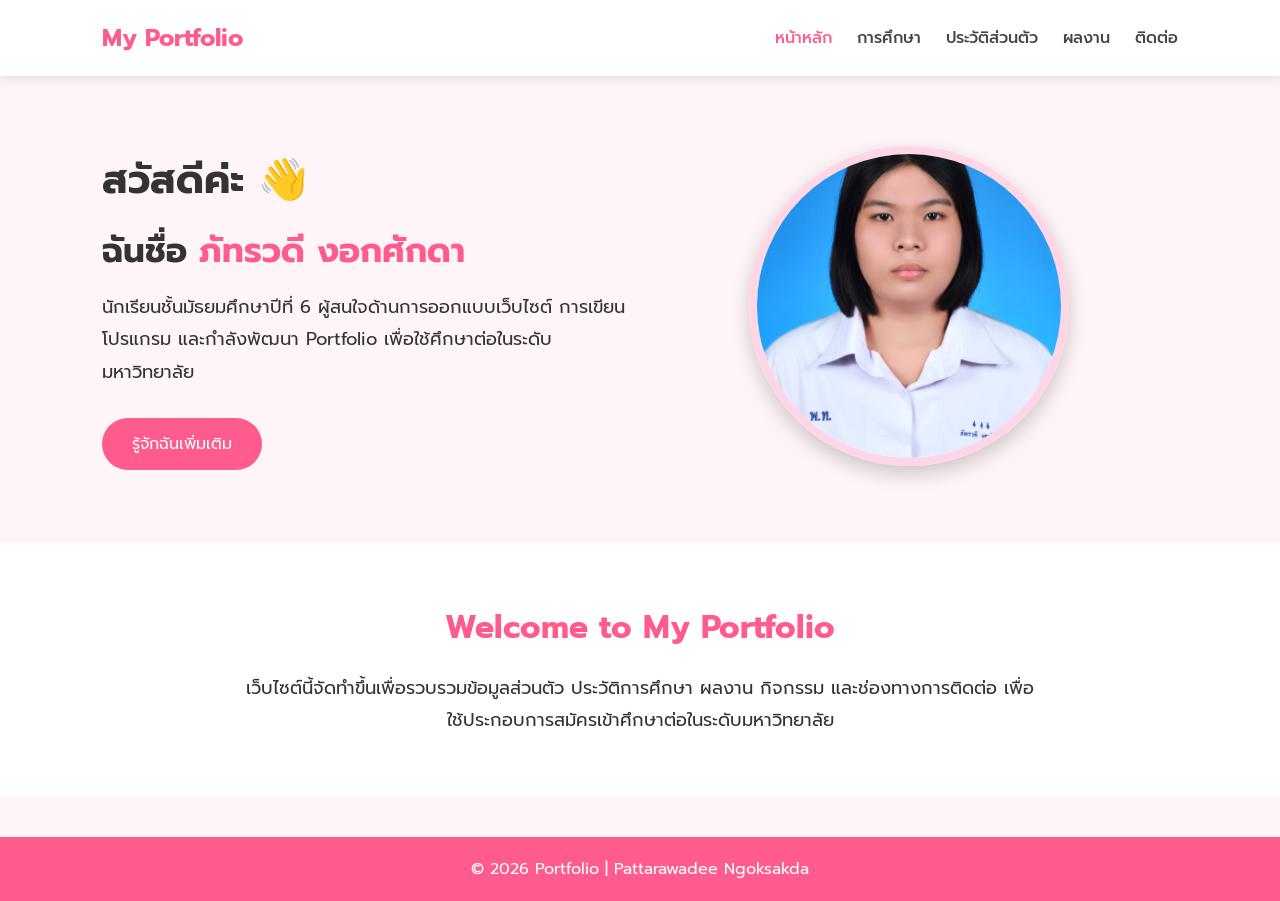
<file: index.html>
<!DOCTYPE html>
<html lang="th">
<head>
<meta charset="UTF-8">
<meta name="viewport" content="width=device-width, initial-scale=1.0">
<title>Portfolio | ภัทรวดี งอกศักดา</title>

<link rel="stylesheet" href="style.css">

<link href="https://fonts.googleapis.com/css2?family=Prompt:wght@300;400;600;700&display=swap" rel="stylesheet">

</head>

<body>

<header>

<h2 class="logo">My Portfolio</h2>

<nav>
<ul>
<li><a href="index.html" class="active">หน้าหลัก</a></li>
<li><a href="education.html">การศึกษา</a></li>
<li><a href="personal.html">ประวัติส่วนตัว</a></li>
<li><a href="activities.html">ผลงาน</a></li>
<li><a href="contact.html">ติดต่อ</a></li>
</ul>
</nav>

</header>

<section class="hero">

<div class="hero-text">

<h1>สวัสดีค่ะ 👋</h1>

<h2>ฉันชื่อ <span>ภัทรวดี งอกศักดา</span></h2>

<p>
นักเรียนชั้นมัธยมศึกษาปีที่ 6
ผู้สนใจด้านการออกแบบเว็บไซต์ การเขียนโปรแกรม
และกำลังพัฒนา Portfolio เพื่อใช้ศึกษาต่อในระดับมหาวิทยาลัย
</p>

<a href="personal.html" class="btn">
รู้จักฉันเพิ่มเติม
</a>

</div>

<div class="hero-image">

<img src="images/IMG_3826.jpeg" alt="profile">

</div>

</section>

<section class="about">

<h2>Welcome to My Portfolio</h2>

<p>
เว็บไซต์นี้จัดทำขึ้นเพื่อรวบรวมข้อมูลส่วนตัว ประวัติการศึกษา
ผลงาน กิจกรรม และช่องทางการติดต่อ
เพื่อใช้ประกอบการสมัครเข้าศึกษาต่อในระดับมหาวิทยาลัย
</p>

</section>

<footer>

<p>© 2026 Portfolio | Pattarawadee Ngoksakda</p>

</footer>

</body>
</html>
</file>
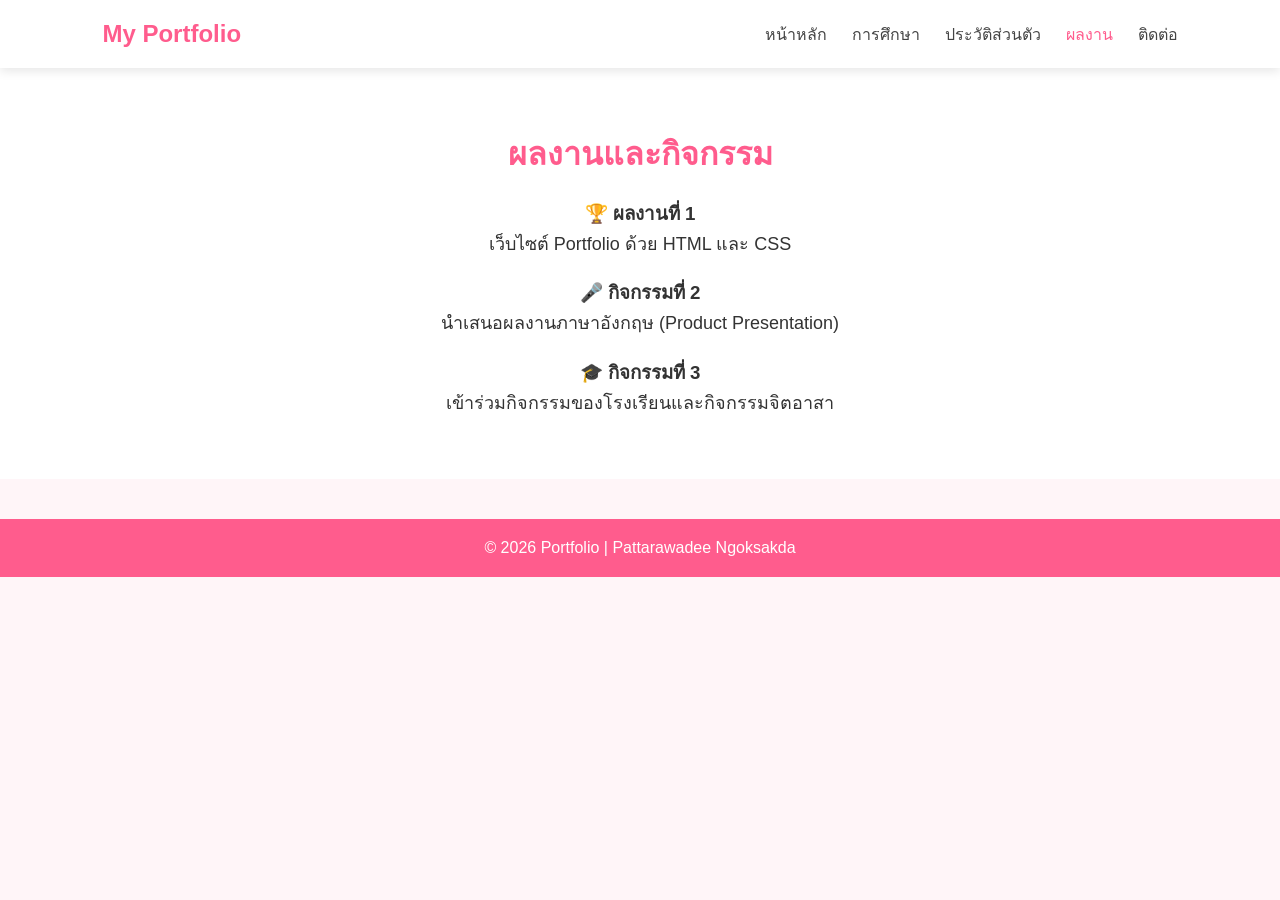
<file: activities.html>
<!DOCTYPE html>
<html lang="th">
<head>
    <meta charset="UTF-8">
    <meta name="viewport" content="width=device-width, initial-scale=1.0">
    <title>ผลงานและกิจกรรม</title>

    <link rel="stylesheet" href="style.css">
</head>

<body>

<header>

    <h2 class="logo">My Portfolio</h2>

    <nav>
        <ul>
            <li><a href="index.html">หน้าหลัก</a></li>
            <li><a href="education.html">การศึกษา</a></li>
            <li><a href="personal.html">ประวัติส่วนตัว</a></li>
            <li><a href="activities.html" class="active">ผลงาน</a></li>
            <li><a href="contact.html">ติดต่อ</a></li>
        </ul>
    </nav>

</header>

<section class="about">

    <h2>ผลงานและกิจกรรม</h2>

    <div class="activity">

        <h3>🏆 ผลงานที่ 1</h3>
        <p>
            เว็บไซต์ Portfolio ด้วย HTML และ CSS
        </p>

    </div>

    <br>

    <div class="activity">

        <h3>🎤 กิจกรรมที่ 2</h3>
        <p>
            นำเสนอผลงานภาษาอังกฤษ (Product Presentation)
        </p>

    </div>

    <br>

    <div class="activity">

        <h3>🎓 กิจกรรมที่ 3</h3>
        <p>
            เข้าร่วมกิจกรรมของโรงเรียนและกิจกรรมจิตอาสา
        </p>

    </div>

</section>

<footer>

    <p>© 2026 Portfolio | Pattarawadee Ngoksakda</p>

</footer>

</body>
</html>
</file>
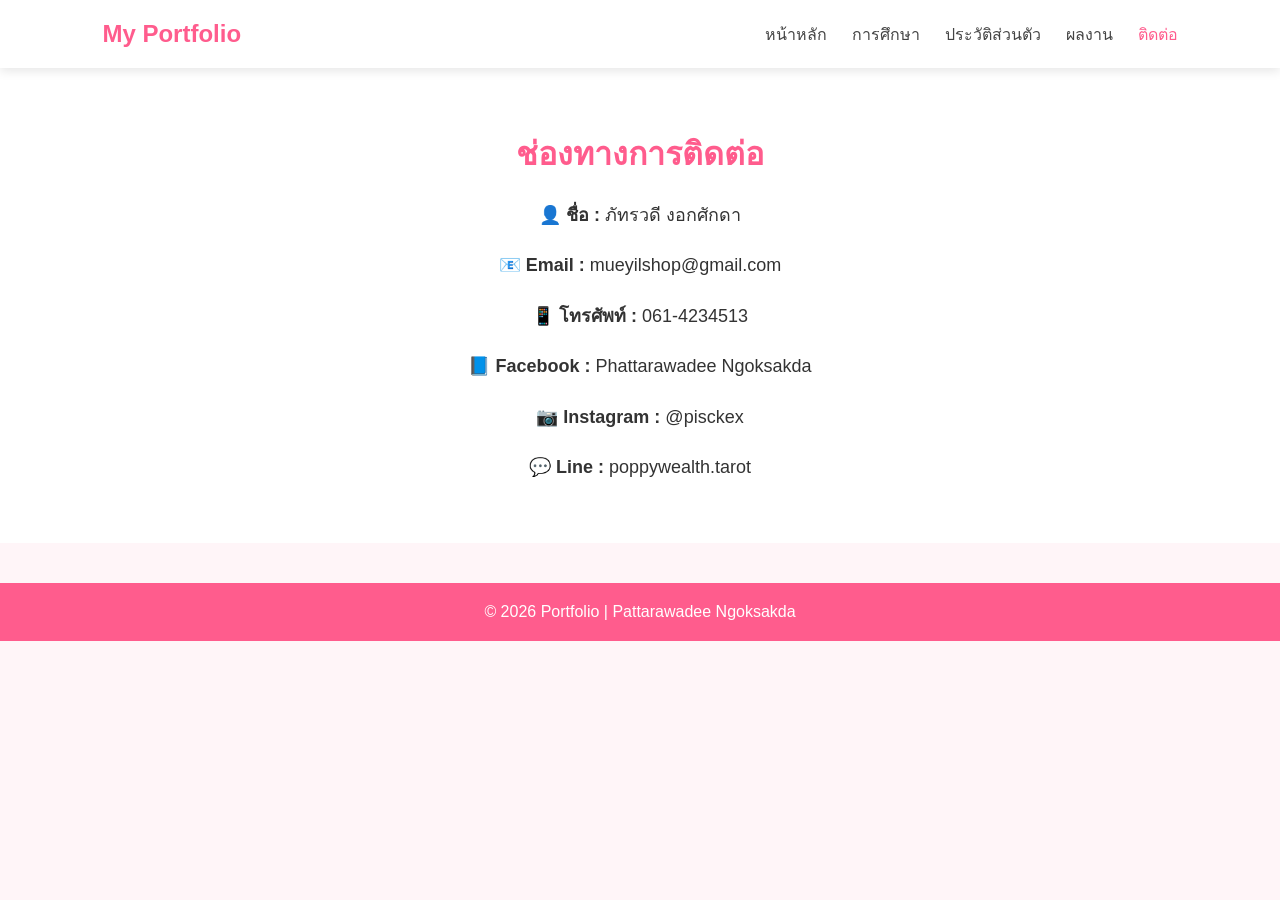
<file: contact.html>
<!DOCTYPE html>
<html lang="th">
<head>
    <meta charset="UTF-8">
    <meta name="viewport" content="width=device-width, initial-scale=1.0">
    <title>ช่องทางการติดต่อ</title>

    <link rel="stylesheet" href="style.css">
</head>

<body>

<header>

    <h2 class="logo">My Portfolio</h2>

    <nav>
        <ul>
            <li><a href="index.html">หน้าหลัก</a></li>
            <li><a href="education.html">การศึกษา</a></li>
            <li><a href="personal.html">ประวัติส่วนตัว</a></li>
            <li><a href="activities.html">ผลงาน</a></li>
            <li><a href="contact.html" class="active">ติดต่อ</a></li>
        </ul>
    </nav>

</header>

<section class="about">

    <h2>ช่องทางการติดต่อ</h2>

    <p><strong>👤 ชื่อ :</strong> ภัทรวดี งอกศักดา</p>

    <br>

    <p><strong>📧 Email :</strong> mueyilshop@gmail.com</p>

    <br>

    <p><strong>📱 โทรศัพท์ :</strong> 061-4234513</p>

    <br>

    <p><strong>📘 Facebook :</strong> Phattarawadee Ngoksakda</p>

    <br>

    <p><strong>📷 Instagram :</strong> @pisckex</p>

    <br>

    <p><strong>💬 Line :</strong> poppywealth.tarot</p>

</section>

<footer>

    <p>© 2026 Portfolio | Pattarawadee Ngoksakda</p>

</footer>

</body>
</html>
</file>
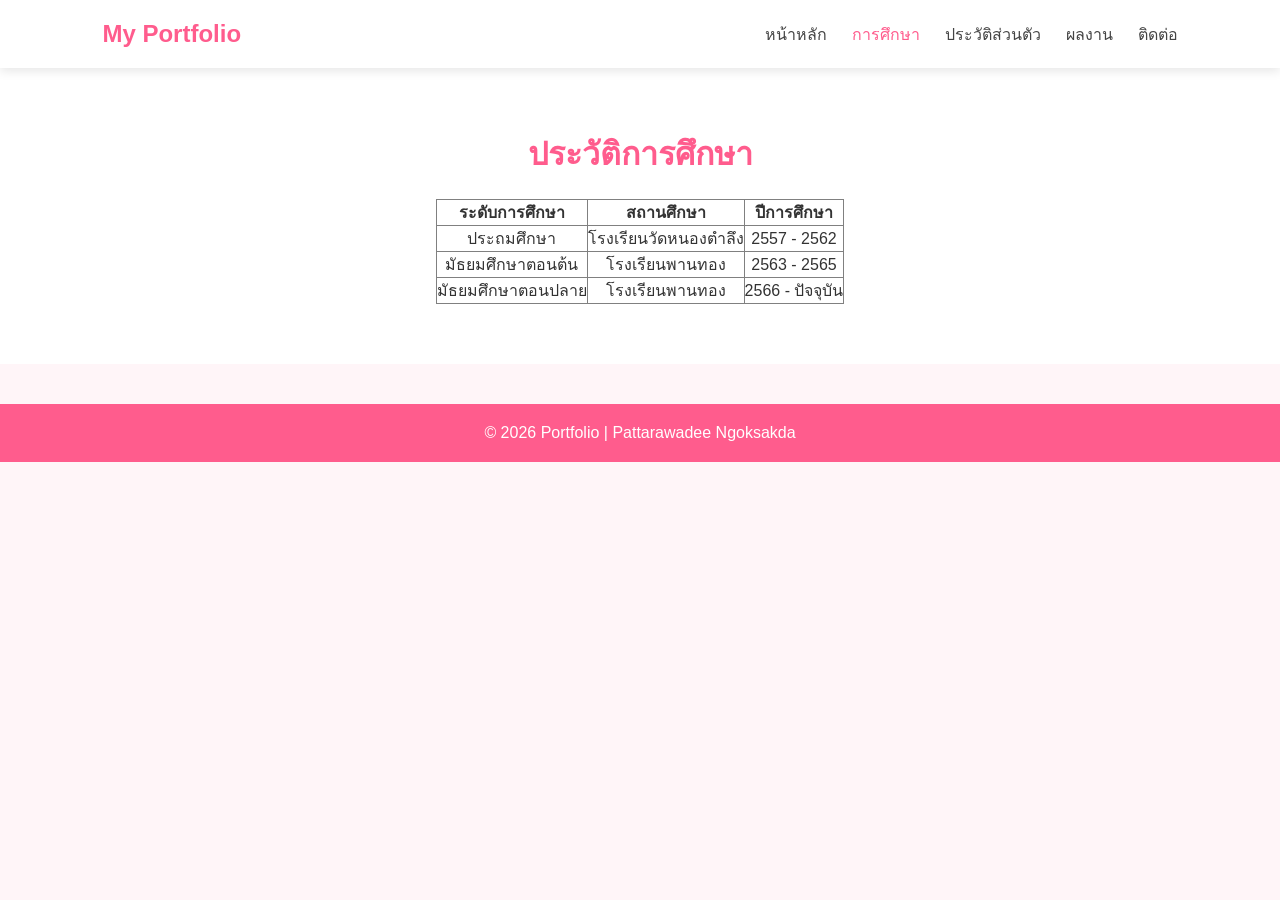
<file: education.html>
<!DOCTYPE html>
<html lang="th">
<head>
    <meta charset="UTF-8">
    <meta name="viewport" content="width=device-width, initial-scale=1.0">

    <title>ประวัติการศึกษา</title>

    <link rel="stylesheet" href="style.css">

</head>
<body>

<header>

    <h2 class="logo">My Portfolio</h2>

    <nav>
        <ul>
            <li><a href="index.html">หน้าหลัก</a></li>
            <li><a href="education.html" class="active">การศึกษา</a></li>
            <li><a href="personal.html">ประวัติส่วนตัว</a></li>
            <li><a href="activities.html">ผลงาน</a></li>
            <li><a href="contact.html">ติดต่อ</a></li>
        </ul>
    </nav>

</header>

<section class="about">

    <h2>ประวัติการศึกษา</h2>

    <p>
      <table border="1" cellpadding="10" style="margin:auto; border-collapse:collapse;">

<tr>
    <th>ระดับการศึกษา</th>
    <th>สถานศึกษา</th>
    <th>ปีการศึกษา</th>
</tr>

<tr>
    <td>ประถมศึกษา</td>
    <td>โรงเรียนวัดหนองตำลึง</td>
    <td>2557 - 2562</td>
</tr>

<tr>
    <td>มัธยมศึกษาตอนต้น</td>
    <td>โรงเรียนพานทอง</td>
    <td>2563 - 2565</td>
</tr>

<tr>
    <td>มัธยมศึกษาตอนปลาย</td>
    <td>โรงเรียนพานทอง</td>
    <td>2566 - ปัจจุบัน</td>
</tr>

</table>
    </p>

</section>

<footer>

    <p>© 2026 Portfolio | Pattarawadee Ngoksakda</p>

</footer>

</body>
</html>
</file>
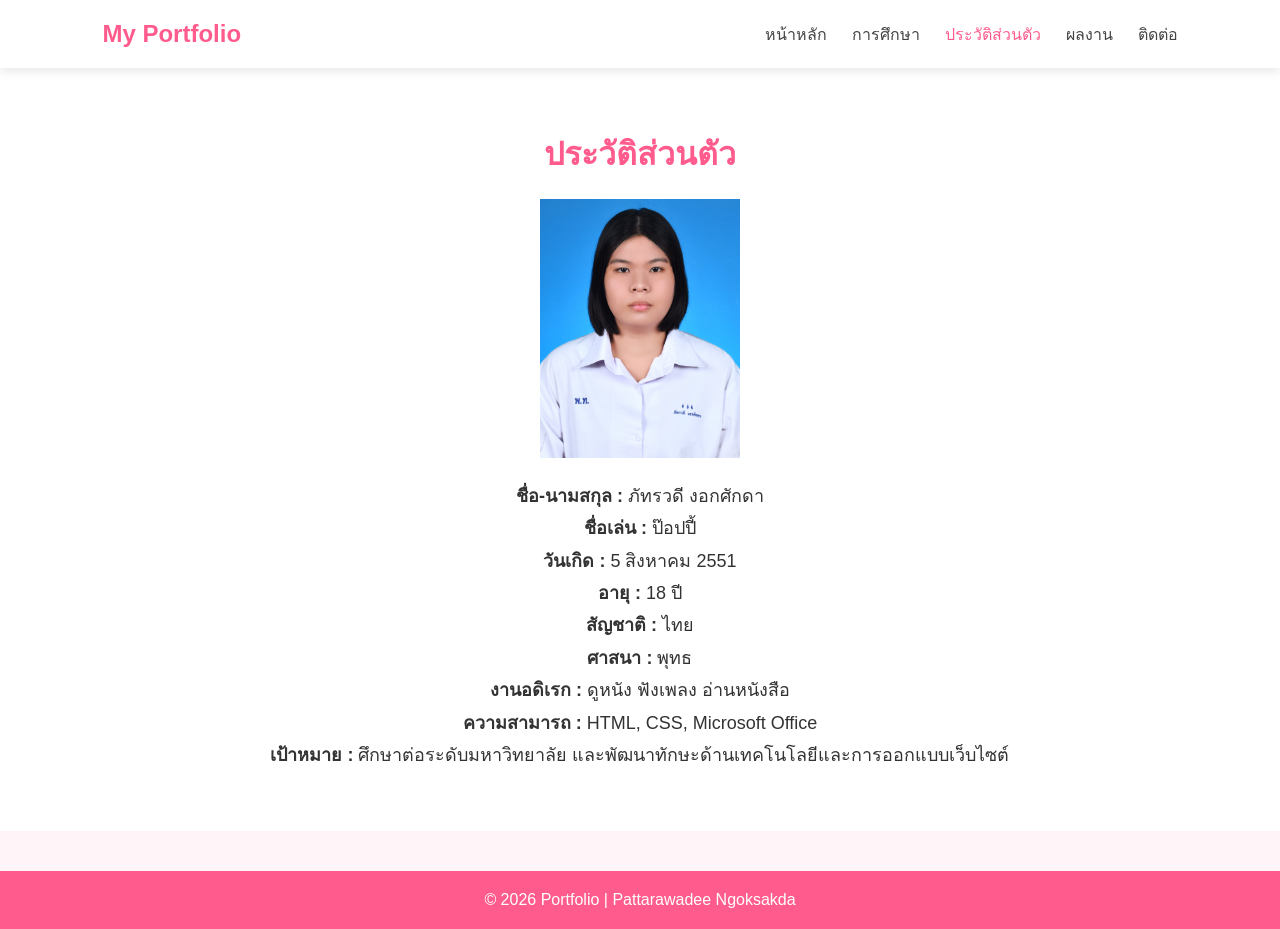
<file: personal.html>
<!DOCTYPE html>
<html lang="th">
<head>
    <meta charset="UTF-8">
    <meta name="viewport" content="width=device-width, initial-scale=1.0">
    <title>ประวัติส่วนตัว</title>

    <link rel="stylesheet" href="style.css">
</head>

<body>

<header>

    <h2 class="logo">My Portfolio</h2>

    <nav>
        <ul>
            <li><a href="index.html">หน้าหลัก</a></li>
            <li><a href="education.html">การศึกษา</a></li>
            <li><a href="personal.html" class="active">ประวัติส่วนตัว</a></li>
            <li><a href="activities.html">ผลงาน</a></li>
            <li><a href="contact.html">ติดต่อ</a></li>
        </ul>
    </nav>

</header>

<section class="about">

    <h2>ประวัติส่วนตัว</h2>

    <img src="images/IMG_3826.jpeg" alt="รูปโปรไฟล์" width="200">

    <br><br>

    <p><strong>ชื่อ-นามสกุล :</strong> ภัทรวดี งอกศักดา</p>

    <p><strong>ชื่อเล่น :</strong> ป๊อปปี้</p>

    <p><strong>วันเกิด :</strong> 5 สิงหาคม 2551</p>

    <p><strong>อายุ :</strong> 18 ปี</p>

    <p><strong>สัญชาติ :</strong> ไทย</p>

    <p><strong>ศาสนา :</strong> พุทธ</p>

    <p><strong>งานอดิเรก :</strong> ดูหนัง ฟังเพลง อ่านหนังสือ</p>

    <p><strong>ความสามารถ :</strong> HTML, CSS, Microsoft Office</p>

    <p><strong>เป้าหมาย :</strong> ศึกษาต่อระดับมหาวิทยาลัย และพัฒนาทักษะด้านเทคโนโลยีและการออกแบบเว็บไซต์</p>

</section>

<footer>

    <p>© 2026 Portfolio | Pattarawadee Ngoksakda</p>

</footer>

</body>
</html>
</file>
<file: style.css>
*{
margin:0;
padding:0;
box-sizing:border-box;
font-family:'Prompt',sans-serif;
}

body{
background:#fff5f8;
color:#333;
}

/* Header */

header{
display:flex;
justify-content:space-between;
align-items:center;
padding:20px 8%;
background:white;
box-shadow:0 3px 10px rgba(0,0,0,.1);
position:sticky;
top:0;
}

.logo{
color:#ff5c8d;
}

nav ul{
display:flex;
list-style:none;
}

nav ul li{
margin-left:25px;
}

nav ul li a{
text-decoration:none;
color:#444;
font-weight:500;
transition:.3s;
}

nav ul li a:hover,
.active{
color:#ff5c8d;
}

/* Hero */

.hero{
display:flex;
justify-content:space-between;
align-items:center;
padding:70px 8%;
flex-wrap:wrap;
}

.hero-text{
flex:1;
}

.hero-text h1{
font-size:40px;
}

.hero-text h2{
font-size:34px;
margin:15px 0;
}

.hero-text span{
color:#ff5c8d;
}

.hero-text p{
margin-bottom:30px;
line-height:1.8;
font-size:18px;
}

.btn{
display:inline-block;
background:#ff5c8d;
padding:14px 30px;
border-radius:30px;
color:white;
text-decoration:none;
transition:.3s;
}

.btn:hover{
background:#ff2d73;
}

.hero-image{
flex:1;
text-align:center;
}

.hero-image img{
width:320px;
height:320px;
object-fit:cover;
border-radius:50%;
border:8px solid #ffd6e5;
box-shadow:0 8px 20px rgba(0,0,0,.2);
}

/* About */

.about{
padding:60px 10%;
text-align:center;
background:white;
}

.about h2{
color:#ff5c8d;
margin-bottom:20px;
font-size:32px;
}

.about p{
max-width:800px;
margin:auto;
line-height:1.8;
font-size:18px;
}

/* Footer */

footer{
background:#ff5c8d;
color:white;
text-align:center;
padding:20px;
margin-top:40px;
}

/* Responsive */

@media(max-width:768px){

header{
flex-direction:column;
}

nav ul{
margin-top:15px;
flex-wrap:wrap;
justify-content:center;
}

.hero{
flex-direction:column-reverse;
text-align:center;
}

.hero-image img{
width:250px;
height:250px;
margin-bottom:30px;
}

.hero-text h1{
font-size:30px;
}

.hero-text h2{
font-size:25px;
}

}
</file>
